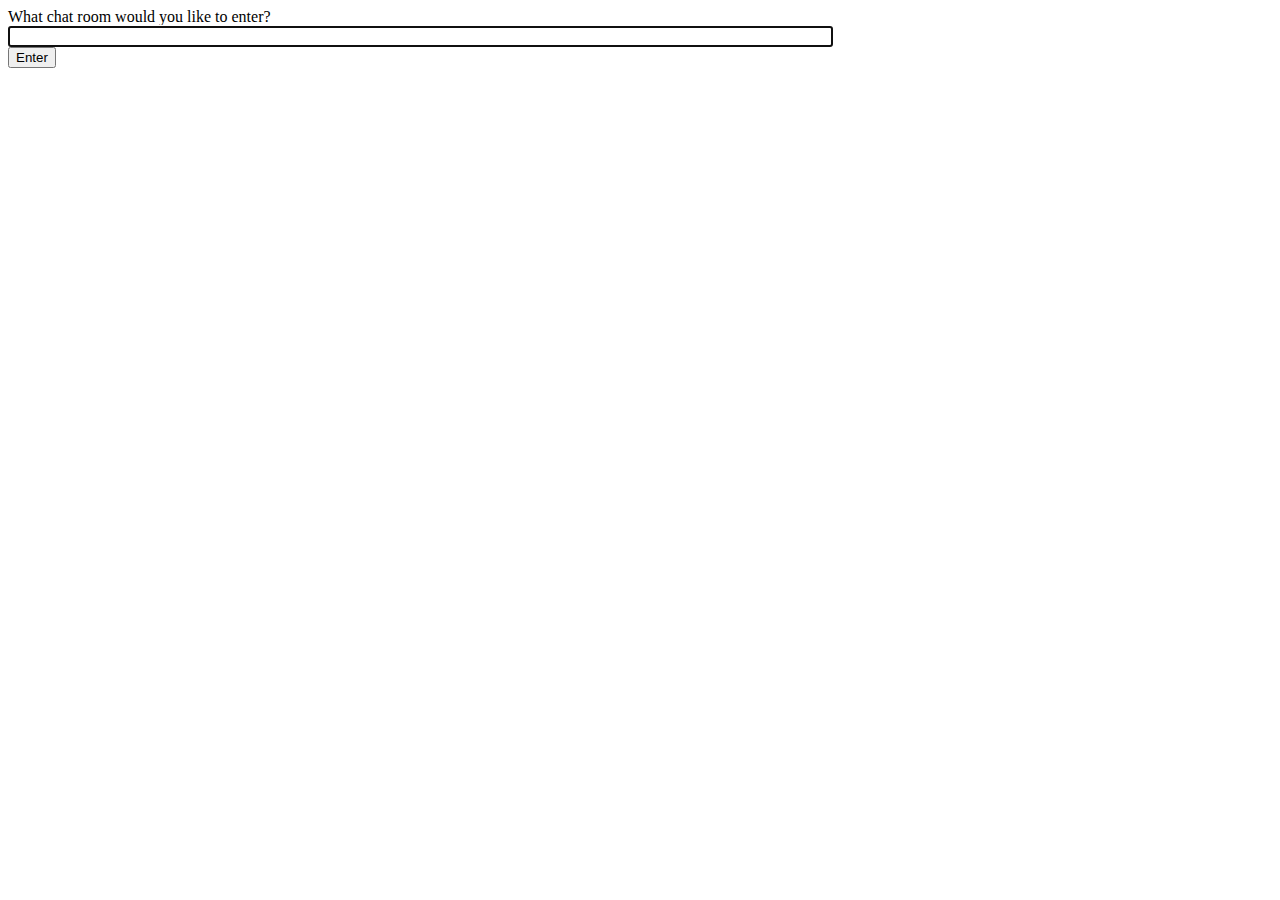
<file: templates/chat/index.html>
<!DOCTYPE html>
<html>
<head>
    <meta charset="utf-8"/>
    <title>Chat Rooms</title>
</head>
<body>
    What chat room would you like to enter?<br>
    <input id="room-name-input" type="text" size="100"><br>
    <input id="room-name-submit" type="button" value="Enter">

    <script>
        document.querySelector('#room-name-input').focus();
        document.querySelector('#room-name-input').onkeyup = function(e) {
            if (e.keyCode === 13) {  // enter, return
                document.querySelector('#room-name-submit').click();
            }
        };

        document.querySelector('#room-name-submit').onclick = function(e) {
            var roomName = document.querySelector('#room-name-input').value;
            window.location.pathname = '/chat/' + roomName + '/';
        };
    </script>
</body>
</html>
</file>
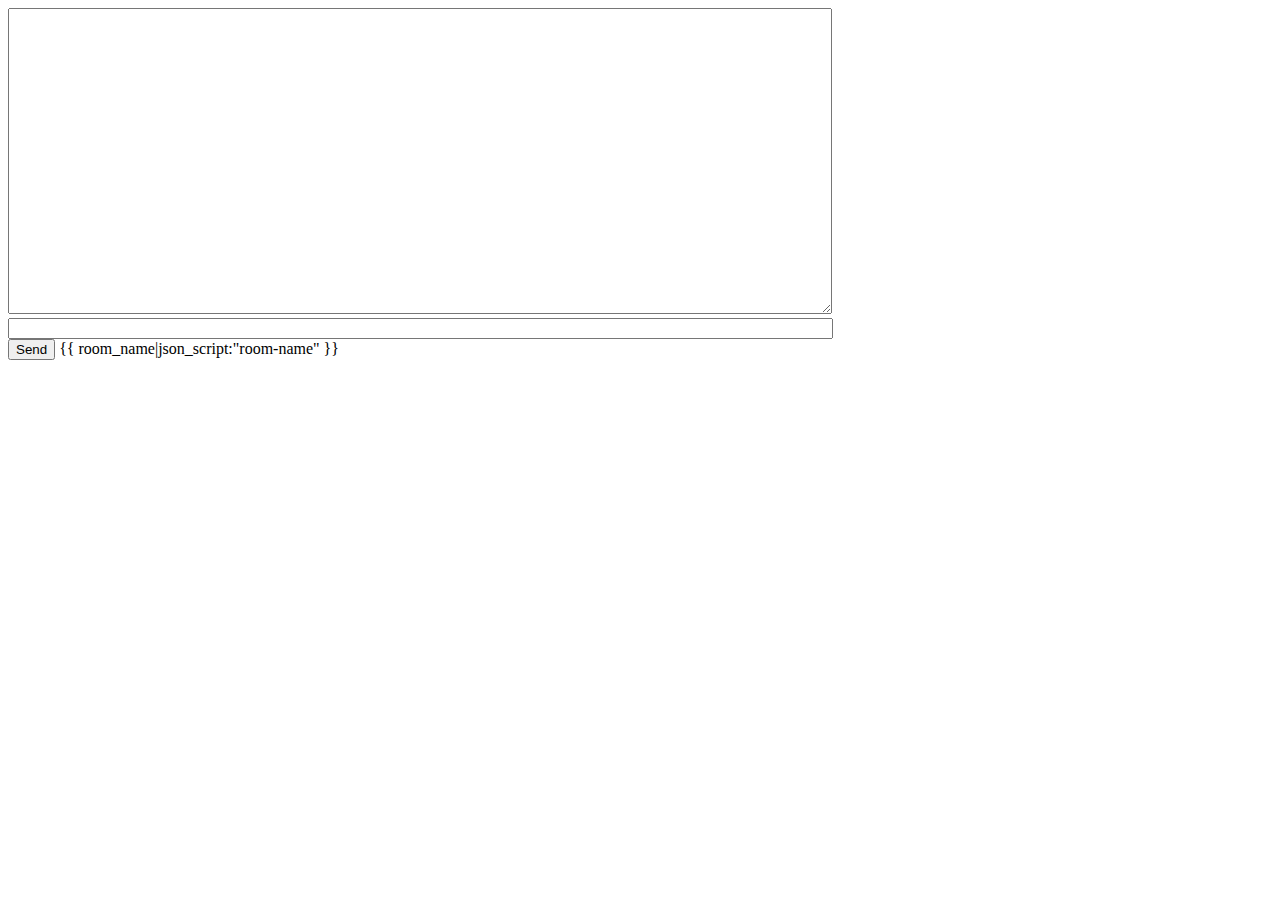
<file: templates/chat/room.html>
<!DOCTYPE html>
<html>
<head>
    <meta charset="utf-8"/>
    <title>Chat Room</title>
</head>
<body>
    <textarea id="chat-log" cols="100" rows="20"></textarea><br>
    <input id="chat-message-input" type="text" size="100"><br>
    <input id="chat-message-submit" type="button" value="Send">
    {{ room_name|json_script:"room-name" }}
    <script>
        const roomName = JSON.parse(document.getElementById('room-name').textContent);

        const chatSocket = new WebSocket(
            'ws://'
            + window.location.host
            + '/ws/chat/'
            + roomName
            + '/'
        );

        chatSocket.onmessage = function(e) {
            const data = JSON.parse(e.data);
            document.querySelector('#chat-log').value += (data.message + '\n');
        };

        chatSocket.onclose = function(e) {
            console.error('Chat socket closed unexpectedly');
        };

        document.querySelector('#chat-message-input').focus();
        document.querySelector('#chat-message-input').onkeyup = function(e) {
            if (e.keyCode === 13) {  // enter, return
                document.querySelector('#chat-message-submit').click();
            }
        };

        document.querySelector('#chat-message-submit').onclick = function(e) {
            const messageInputDom = document.querySelector('#chat-message-input');
            const message = messageInputDom.value;
            chatSocket.send(JSON.stringify({
                'message': message
            }));
            messageInputDom.value = '';
        };
    </script>
</body>
</html>
</file>
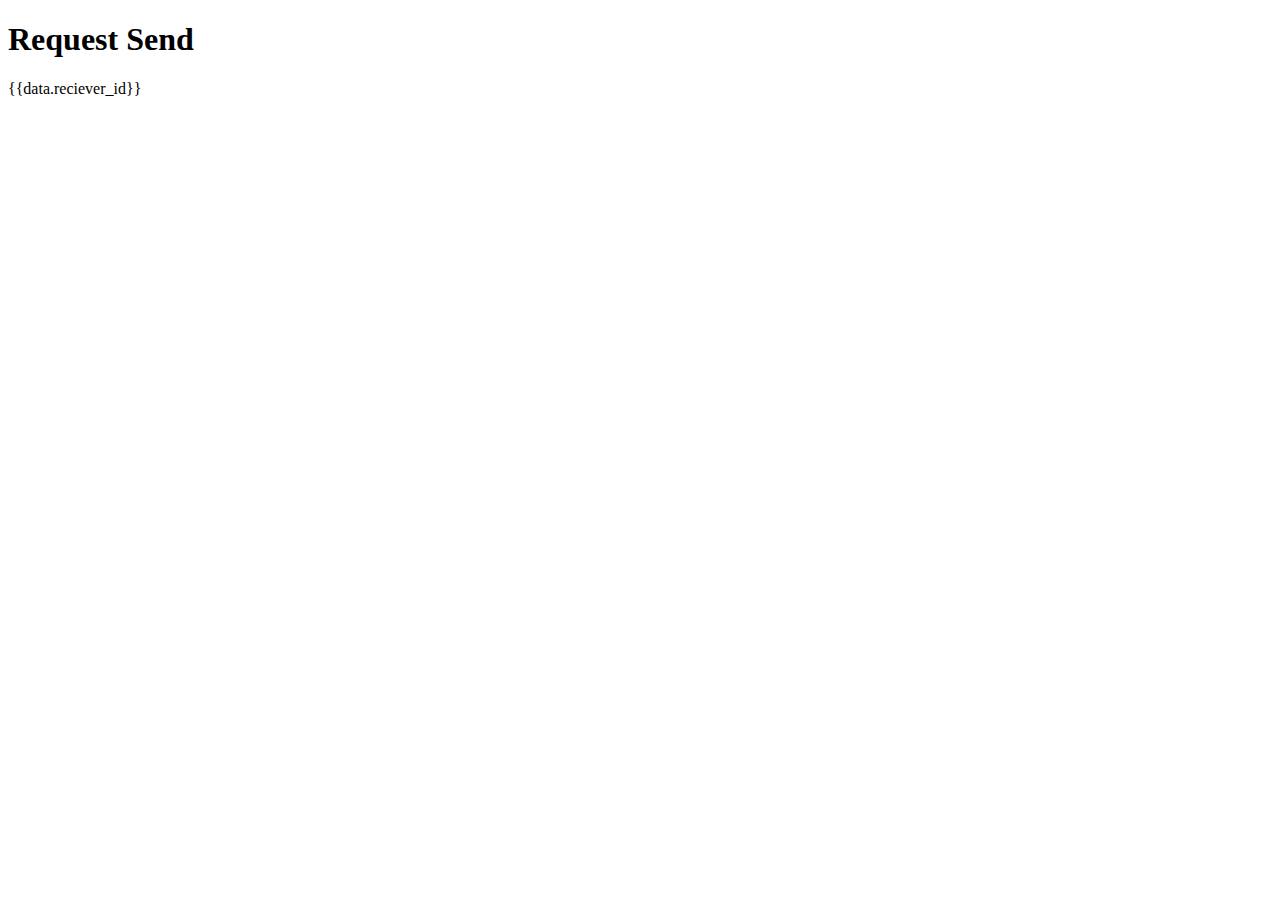
<file: templates/userLogIn/search.html>
<!DOCTYPE html>
<html lang="en">
<head>
    <meta charset="UTF-8">
    <meta name="viewport" content="width=device-width, initial-scale=1.0">
    <title>Document</title>
</head>
<body>
   <h1>Request Send</h1>
     {{data.reciever_id}}
</body>
</html>
</file>
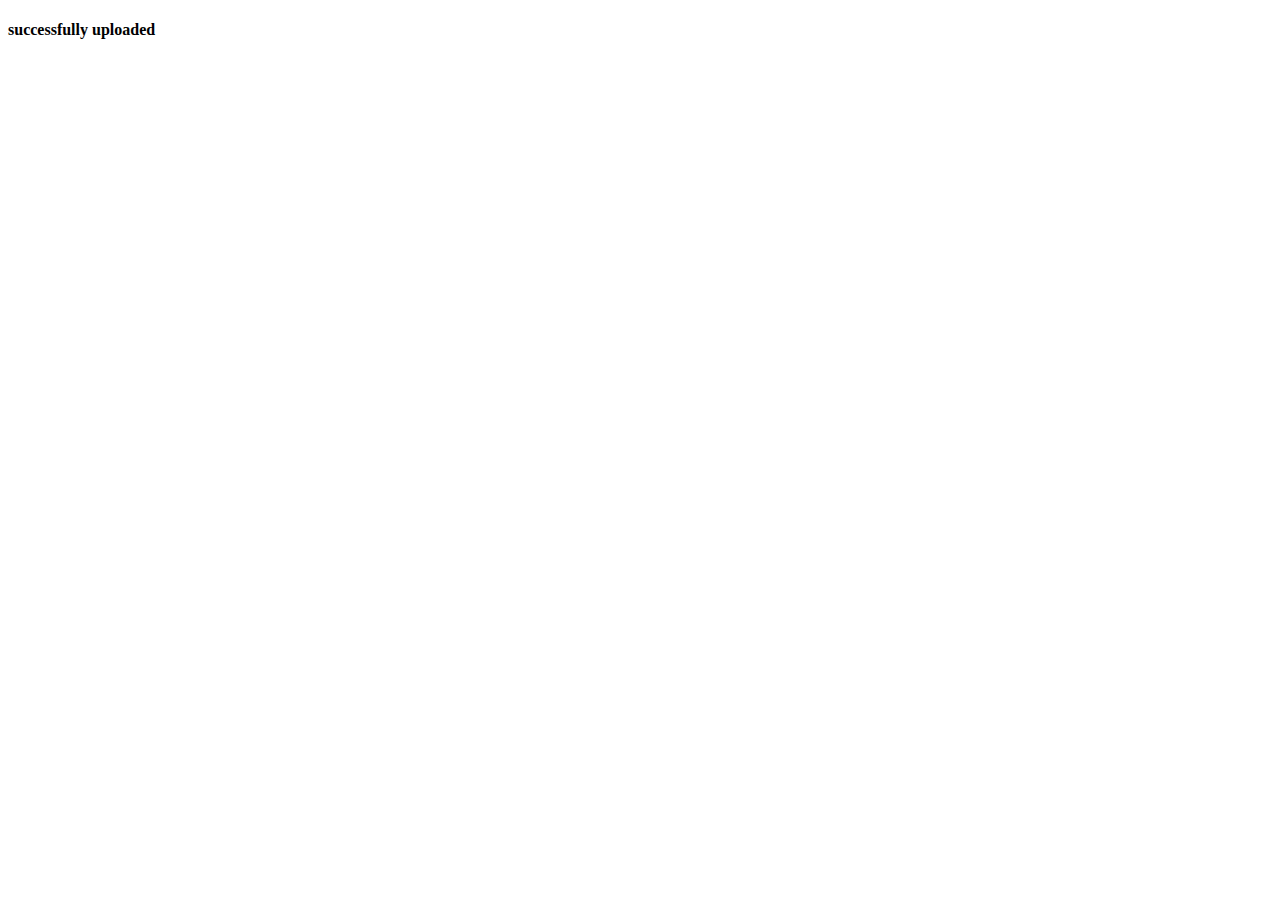
<file: templates/userLogIn/success.html>
<!DOCTYPE html>
<html lang="en">
<head>
    <meta charset="UTF-8">
    <meta name="viewport" content="width=device-width, initial-scale=1.0">
    <title>Document</title>
</head>
<body>
    <h4>successfully uploaded</h4>
</body>
</html>
</file>
